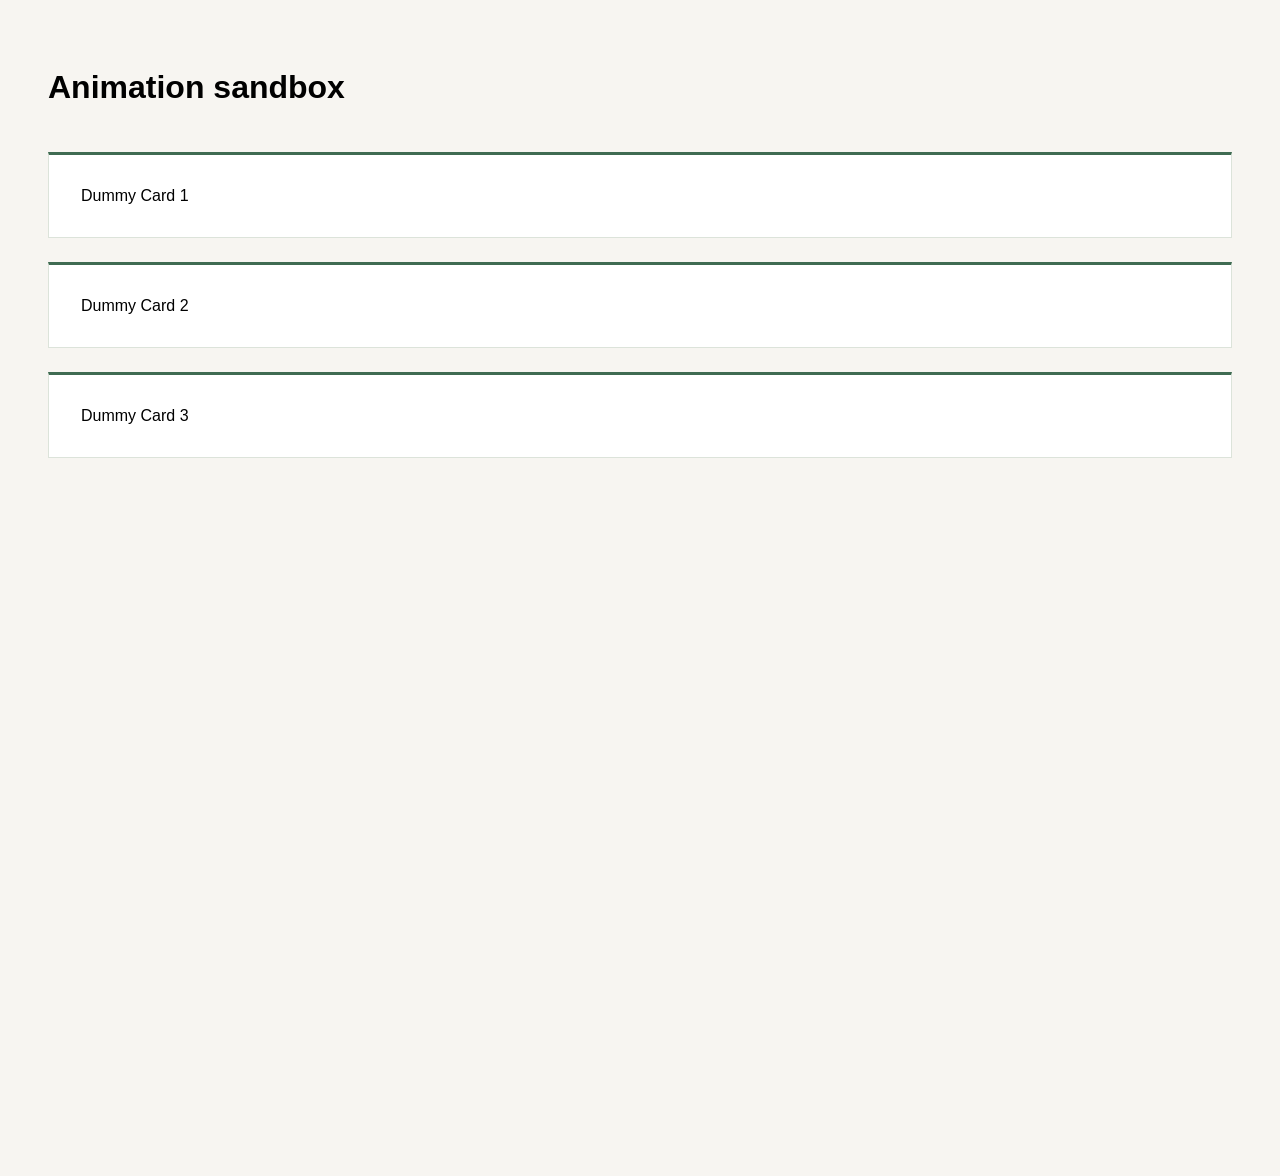
<file: demo/animation-test.html>
<!DOCTYPE html>
<html lang="id">

<head>
    <meta charset="UTF-8">
    <meta name="viewport" content="width=device-width, initial-scale=1.0">
    <title>Animation Test</title>
    <link rel="stylesheet" href="../css/animations.css">
    <style>
        body {
            margin: 0;
            padding: 48px;
            font-family: sans-serif;
            background: #f7f5f1;
        }

        .demo {
            min-height: 120vh;
            display: grid;
            align-content: start;
            gap: 24px;
        }

        .card {
            padding: 32px;
            background: white;
            border: 1px solid #dce3da;
            border-top: 3px solid #3f6b52;
        }
    </style>
</head>

<body>
    <main class="demo">
        <h1 data-animate="fade-in">Animation sandbox</h1>
        <div class="card" data-animate="fade-up">Dummy Card 1</div>
        <div class="card" data-animate="fade-up">Dummy Card 2</div>
        <div class="card" data-animate="slide-left">Dummy Card 3</div>
    </main>
    <script type="module" src="../js/animations.js"></script>
</body>

</html>
</file>
<file: css/animations.css>
[data-animate] {
  opacity: 0;
  transform: translateY(24px);
  transition: opacity 600ms ease-out, transform 600ms ease-out;
  will-change: opacity, transform;
}

[data-animate="fade-in"] {
  transform: none;
}

[data-animate="slide-left"] {
  transform: translateX(24px);
}

[data-animate].is-visible {
  opacity: 1;
  transform: translate(0, 0);
  will-change: auto;
}

[data-animate].is-visible:nth-child(2) {
  transition-delay: 80ms;
}

[data-animate].is-visible:nth-child(3) {
  transition-delay: 160ms;
}

.card,
[data-js="team-list"]>* {
  transition: transform 200ms ease, box-shadow 200ms ease;
}

.card:hover,
[data-js="team-list"]>*:hover {
  transform: translateY(-3px);
  box-shadow: 0 8px 20px rgba(20, 35, 28, 0.1);
}

@media (prefers-reduced-motion: reduce) {

  [data-animate],
  [data-js="team-list"]>*,
  .card {
    opacity: 1;
    transform: none;
    transition: none;
    will-change: auto;
  }
}
</file>
